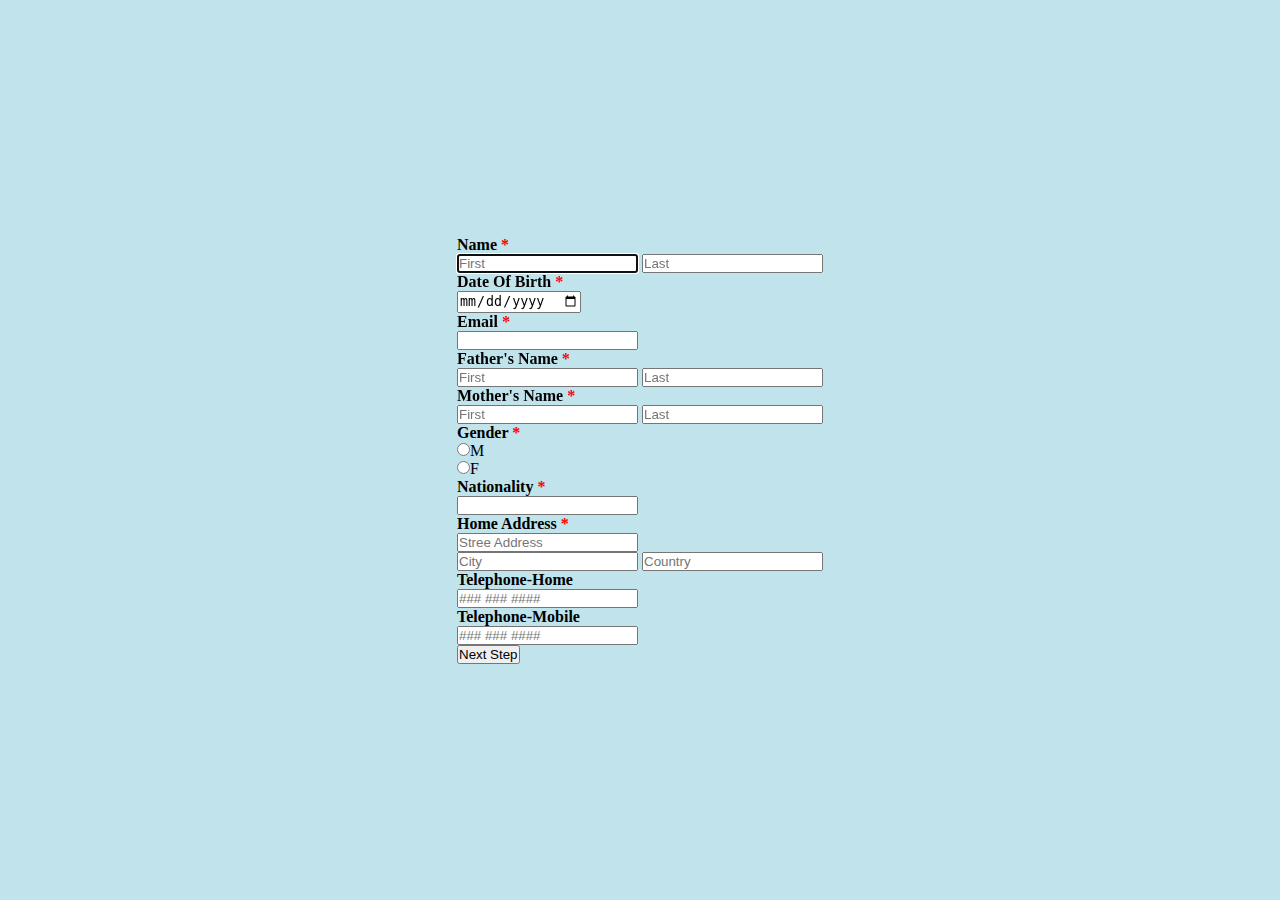
<file: index.html>
<!DOCTYPE html>
<html lang="en">

<head>
    <meta charset="UTF-8">
    <meta http-equiv="X-UA-Compatible" content="IE=edge">
    <meta name="viewport" content="width=device-width, initial-scale=1.0">
    <title>Registration Form (Step One)</title>
    <link rel="stylesheet" href="styles.css">
</head>

<body onload="Name__first.focus();">
    <form id="formOne"  action="./secondPage.html">
        <div class="Name">
            <label for="username" class="required">Name</label>
            <input type="text" id="Name__first" name="user-firstName" placeholder="First" required>
            <input type="text" id="Name__last" name="User-lastName" placeholder="Last" required>
            <span id="error"></span>
        </div>
        <div class="dob">
            <label for="DOB" class="required">Date Of Birth</label>
            <input type="date" id="date" required>
        </div>
        <div>
            <label for="email" class="required">Email</label>
            <input type="text" id="email" required>
        </div>
        <div>
            <label for="fatherName" class="required">Father's Name</label>
            <input type="text" id="father__firstName" placeholder="First" required>
            <input type="text" id="fateher__lastName" placeholder="Last" required>
        </div>
        <div>
            <label for="motherName" class="required">Mother's Name</label>
            <input type="text" id="Mother__firstName" placeholder="First" required>
            <input type="text" id="Mother__lastName" placeholder="Last" required>
        </div>
        <div>
            <label for="gender" class="required" id="gender">Gender</label>
            <input type="radio" name="gender" value="male" required>M</input><br>
            <input type="radio" name="gender" value="female">F</input>
        </div>
        <div>
            <label for="nationality" class="required">Nationality</label>
            <input type="text" id="nationality" required>
        </div>

        <div>
            <label for="homeAddress" class="required">Home Address</label>
            <input type="text" id="Address__street" placeholder="Stree Address" required>
        </div>
        <div>
            <input type=" text" name="city" id="Address__city" placeholder="City" required>
            <input id="country" name="country" placeholder="Country" required>
        </div>
        <div id="phone">
            <label for="phoneHome">Telephone-Home</label>
            <input type="number" name="Telephone-Home" id="phone__mobile" placeholder="### ### ####"required>
        </div>
        <div>
            <label for="phoneMobile">Telephone-Mobile </label>
            <input type="number" name="Telephone-Mobile" id="phone__mobile" placeholder="### ### ####">
        </div>
        <div>
            <button type="submit" ; class=" btn">Next
                Step</button>
        </div>

    </form>


    <script src="./formOne.js"></script>
</body>

</html>
</file>
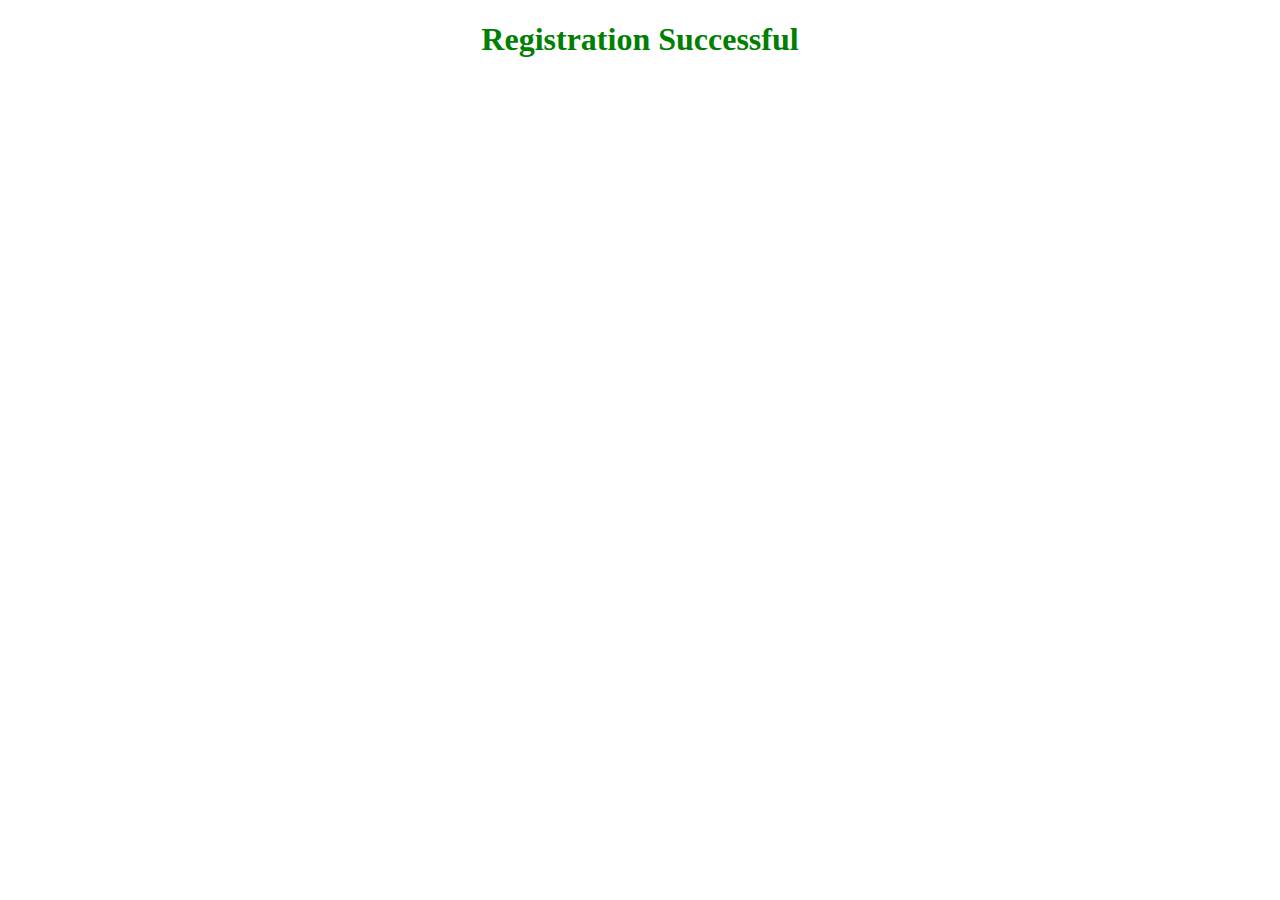
<file: finalPage.html>
<!DOCTYPE html>
<html lang="en">

<head>
    <meta charset="UTF-8">
    <meta http-equiv="X-UA-Compatible" content="IE=edge">
    <meta name="viewport" content="width=device-width, initial-scale=1.0">
    <title>Registration Successful </title>
</head>

<body>
    <h1>
        Registration Successful <style>
            h1 {
                color: green;
                position: center;
                text-align: center;
            }
        </style>

    </h1>

</body>

</html>
</file>
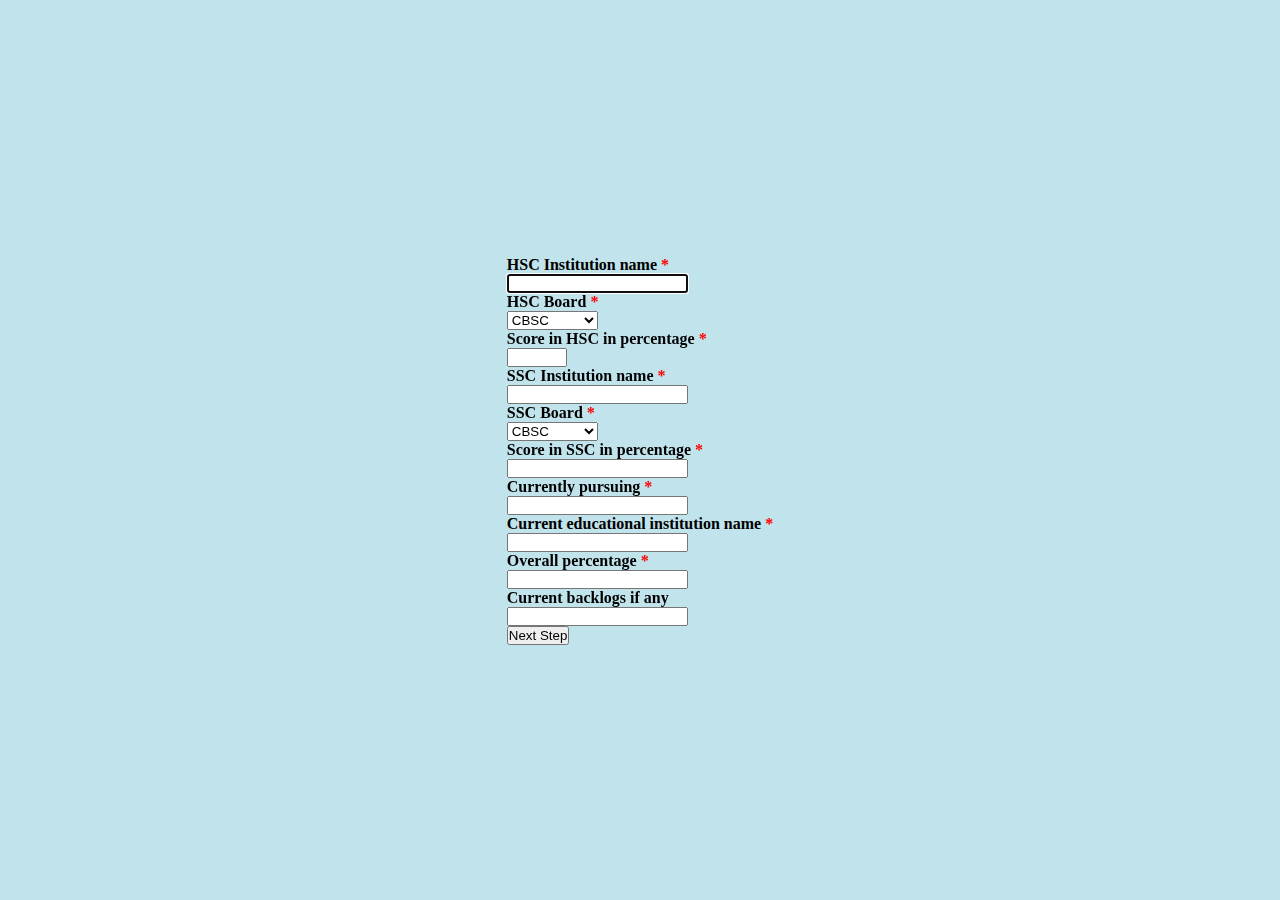
<file: secondPage.html>
<!DOCTYPE html>
<html lang="en">

<head>
    <meta charset="UTF-8">
    <meta http-equiv="X-UA-Compatible" content="IE=edge">
    <meta name="viewport" content="width=device-width, initial-scale=1.0">
    <title>Registration Step Two</title>
    <link rel="stylesheet" href="secondPage.css">
</head>

<body onload="Hsc_Institution.focus();">

    <form id="formTwo" action="./thirdPage.html">
        <div>
            <label for="Hsc institution" class="required">HSC Institution name</label>
            <input type="text" id="Hsc_Institution" required>
        </div>
        <div>
            <label for="" class="required"> HSC Board</label>
            <select id="Hsc__Board" required>
                <option value="CBSC">CBSC</option>
                <option value="ICSC">ICSC</option>
                <option value="State board">State board</option>
            </select>
        </div>
        <div>
            <label for="" class="required">Score in HSC in percentage</label>
            <input type="number" id="Hsc__Score" max="100" min="30" required>
        </div>
        <div>
            <label for="SSC Institution" class="required">SSC Institution name</label>
            <input type="text" id="Ssc__Institution" required>
        </div>
        <div>
            <label for="" class="required" id="sscBoard">SSC Board </label>
            <select id="sscBoard">
                <option value="CBSC">CBSC</option>
                <option value="ICSC">ICSC</option>
                <option value="State board">State board</option>
            </select>
        </div>
        <div>
            <label for="" class="required">Score in SSC in percentage</label>
            <input type="number" id="Ssc__Score" required>
        </div>
        <div>
            <label for="" class="required">Currently pursuing</label>
            <input type="text" id="Curr__pursuing" required>
        </div>
        <div>
            <label for="" class="required">Current educational institution name</label>
            <input type="text" id="Curr__institution" required>
        </div>
        <div>
            <label for="" class="required">Overall percentage</label>
            <input type="text" id="totalPercentage" required>
        </div>
        <div>
            <label for="">Current backlogs if any </label>
            <input type="text" id="Curr__backlog">
        </div>
        <!-- <button onclick="history.back()">Go Back</button> -->
        <button type="submit">Next Step</button>

    </form>
    <script src="./secondPage.js"></script>
</body>

</html>
</file>
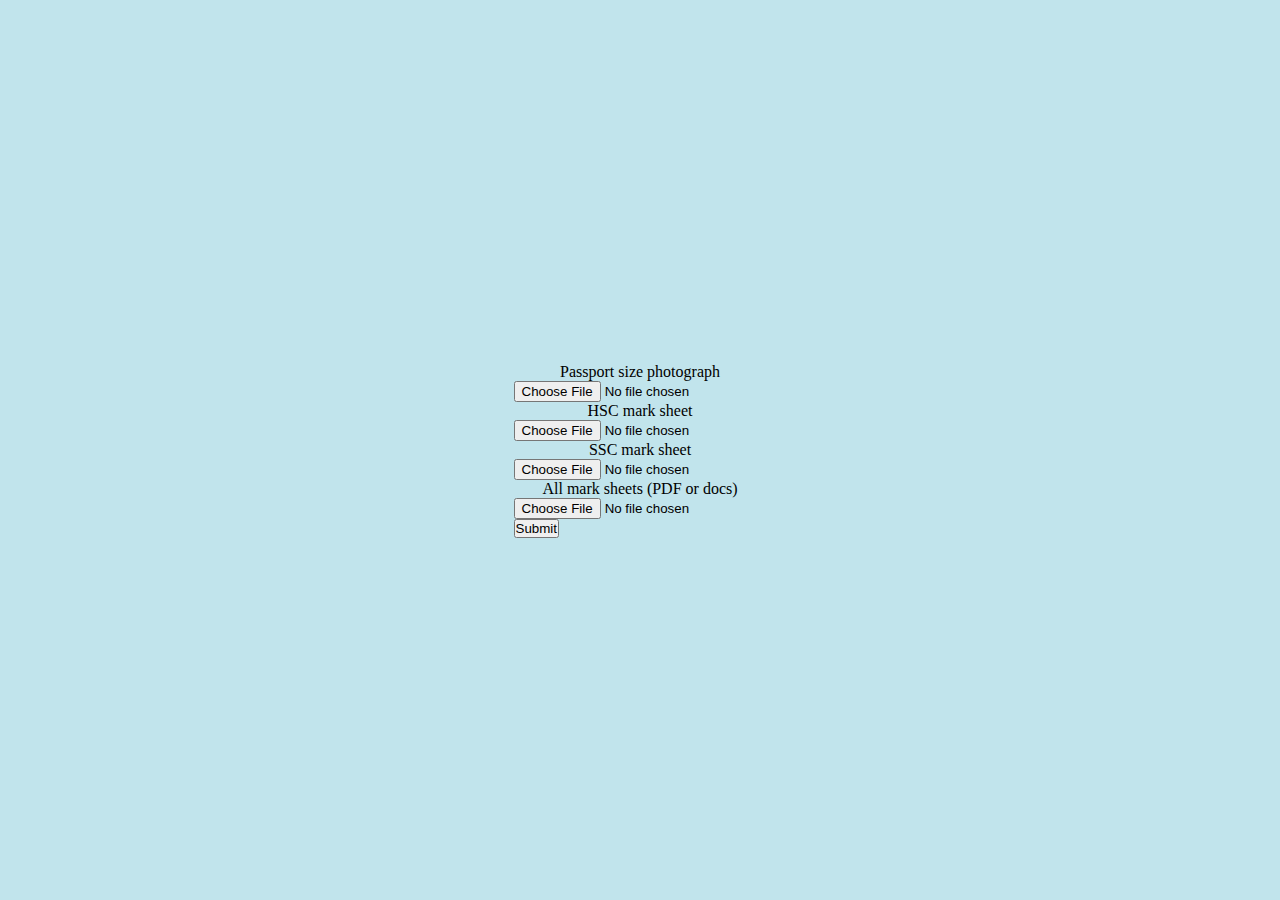
<file: thirdPage.html>
<!DOCTYPE html>
<html lang="en">

<head>
    <meta charset="UTF-8">
    <meta http-equiv="X-UA-Compatible" content="IE=edge">
    <meta name="viewport" content="width=device-width, initial-scale=1.0">
    <title>Registration Stage 3</title>
    <link rel="stylesheet" href="thirdPage.css">
</head>

<body>
    <div>
        <form id="formThree" action="./finalPage.html">
            <div>
                <label for="photograph">Passport size photograph </label>
                <input type="file" id="photograph" accept="image/*" onchange="fileValidation1();" required>
                <span></span>
            </div>
            <div>
                <label>HSC mark sheet </label>
                <input type="file" id="hsc" accept="image/*,.pdf,.doc" onchange="fileValidation2();" required>
            </div>
            <div>
                <label>SSC mark sheet </label>
                <input type="file" id="ssc" accept="image/*,.pdf,.doc" onchange="fileValidation3();" required>
            </div>
            <div>
                <label>All mark sheets (PDF or docs)</label>
                <input type="file" id="allFile" accept="image/*,.pdf,.doc"  onchange="fileValidation4();">
            </div>
            <!-- <button onclick="history.back()">Go Back</button> -->
            <button type="submit">Submit</button>
        </form>
    </div>
    <script src="./thirdPage.js"></script>
</body>

</html>
</file>
<file: styles.css>
*{
    margin: 0;
    padding: 0;
    box-sizing: border-box;
}
body{
    min-height: 100vh;
    display: flex;
    align-items: center;
    justify-content: center;
    background-color: #c1e4ec;
}

.container{
    position: relative;
    max-width: 800px;
    width: 100%;
}
.error{
    color: red;
}

label { 
    display:block; 
}


label {
    font-weight: bold;
}
.required:after {
    content:" *";
    color: red;
  }
</file>
<file: secondPage.css>
*{
    margin: 0;
    padding: 0;
    box-sizing: border-box;
}
body{
    height: 100vh;
    display: flex;
    align-items: center;
    justify-content: center;
    background-color: #c1e4ec;
}
.container{
    position: relative;
    max-width: 900px;
    width: 100%;
    
}
label { 
    display:block; 
}


label {
    font-weight: bold;
}
.required:after {
    content:" *";
    color: red;
  }
</file>
<file: thirdPage.css>
*{
    margin: 0;
    padding: 0;
    box-sizing: border-box;
}
body{
    height: 100vh;
    display: flex;
    align-items: center;
    justify-content: center;
    background-color: #c1e4ec;
}
div{
    display: flex;
    flex-direction: column;
    align-items: center;
}
span{
    color: red;
}
</file>
